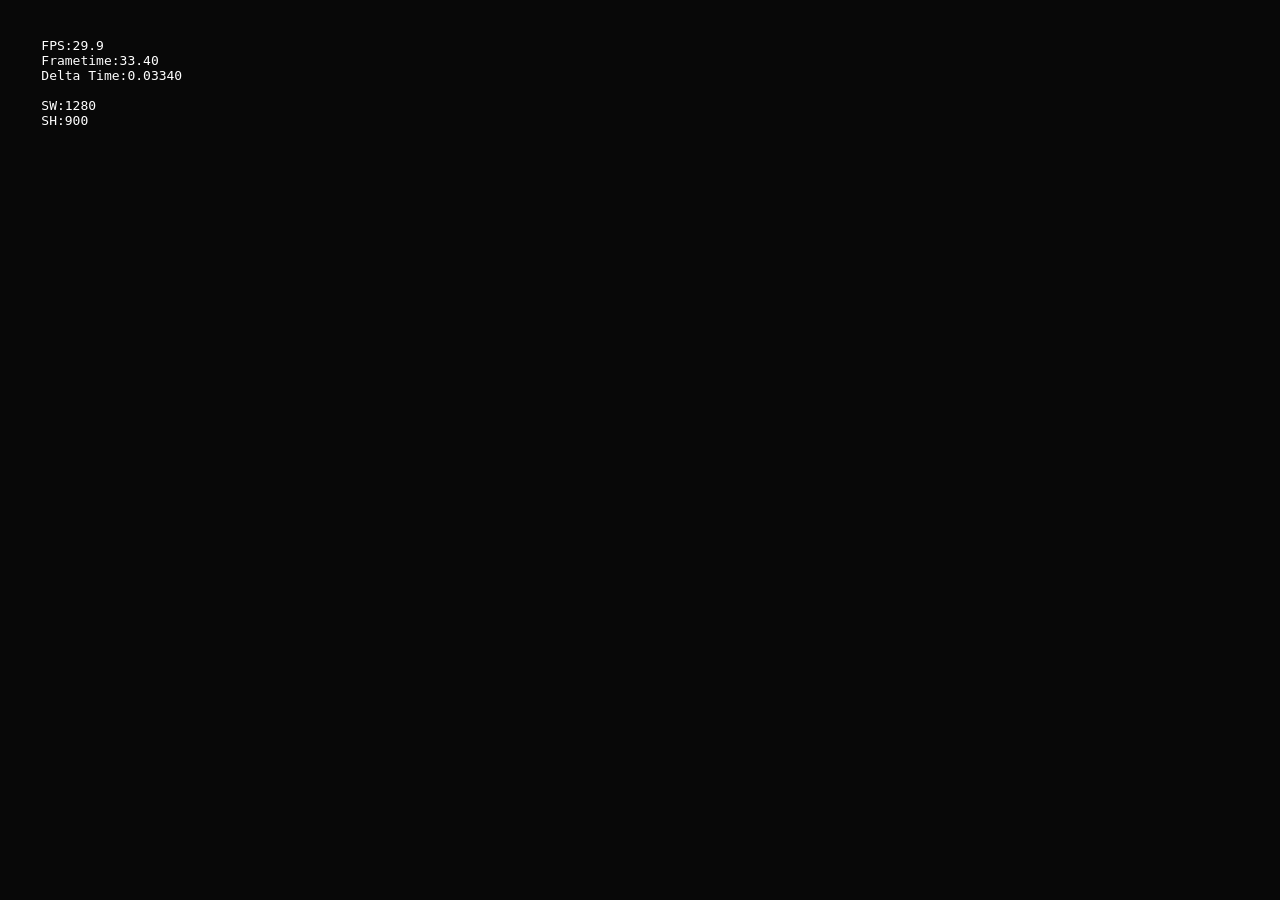
<file: Index.html>
<!DOCTYPE html>
<html lang="en">
  <head>
    <meta charset="UTF-8">
    <meta name="viewport" content="width=device-width, initial-scale=1">
    <meta http-equiv="X-UA-Compatible" content="ie=edge">
    <title>Particle Sim</title>
    <link rel="stylesheet" href="style.css">
  </head>
  <body>
    
    <canvas id="particles"></canvas>
    
    <script type="module" src="./main.js"></script>

    <pre id="debug"></pre>
  </body>
</html>
</file>
<file: style.css>
html, body {
  margin: 0;
  width: 100%;
  height: 100%;
  overflow: hidden;
}

canvas {
  display: block;
  width: 100vw;
  height: 100dvh;
}

#debug
{
  position: fixed;
  top: 10px;
  left: 10px;
  color: #ffffff;
  z-index: 100;
  pointer-events: none;
}
</file>
